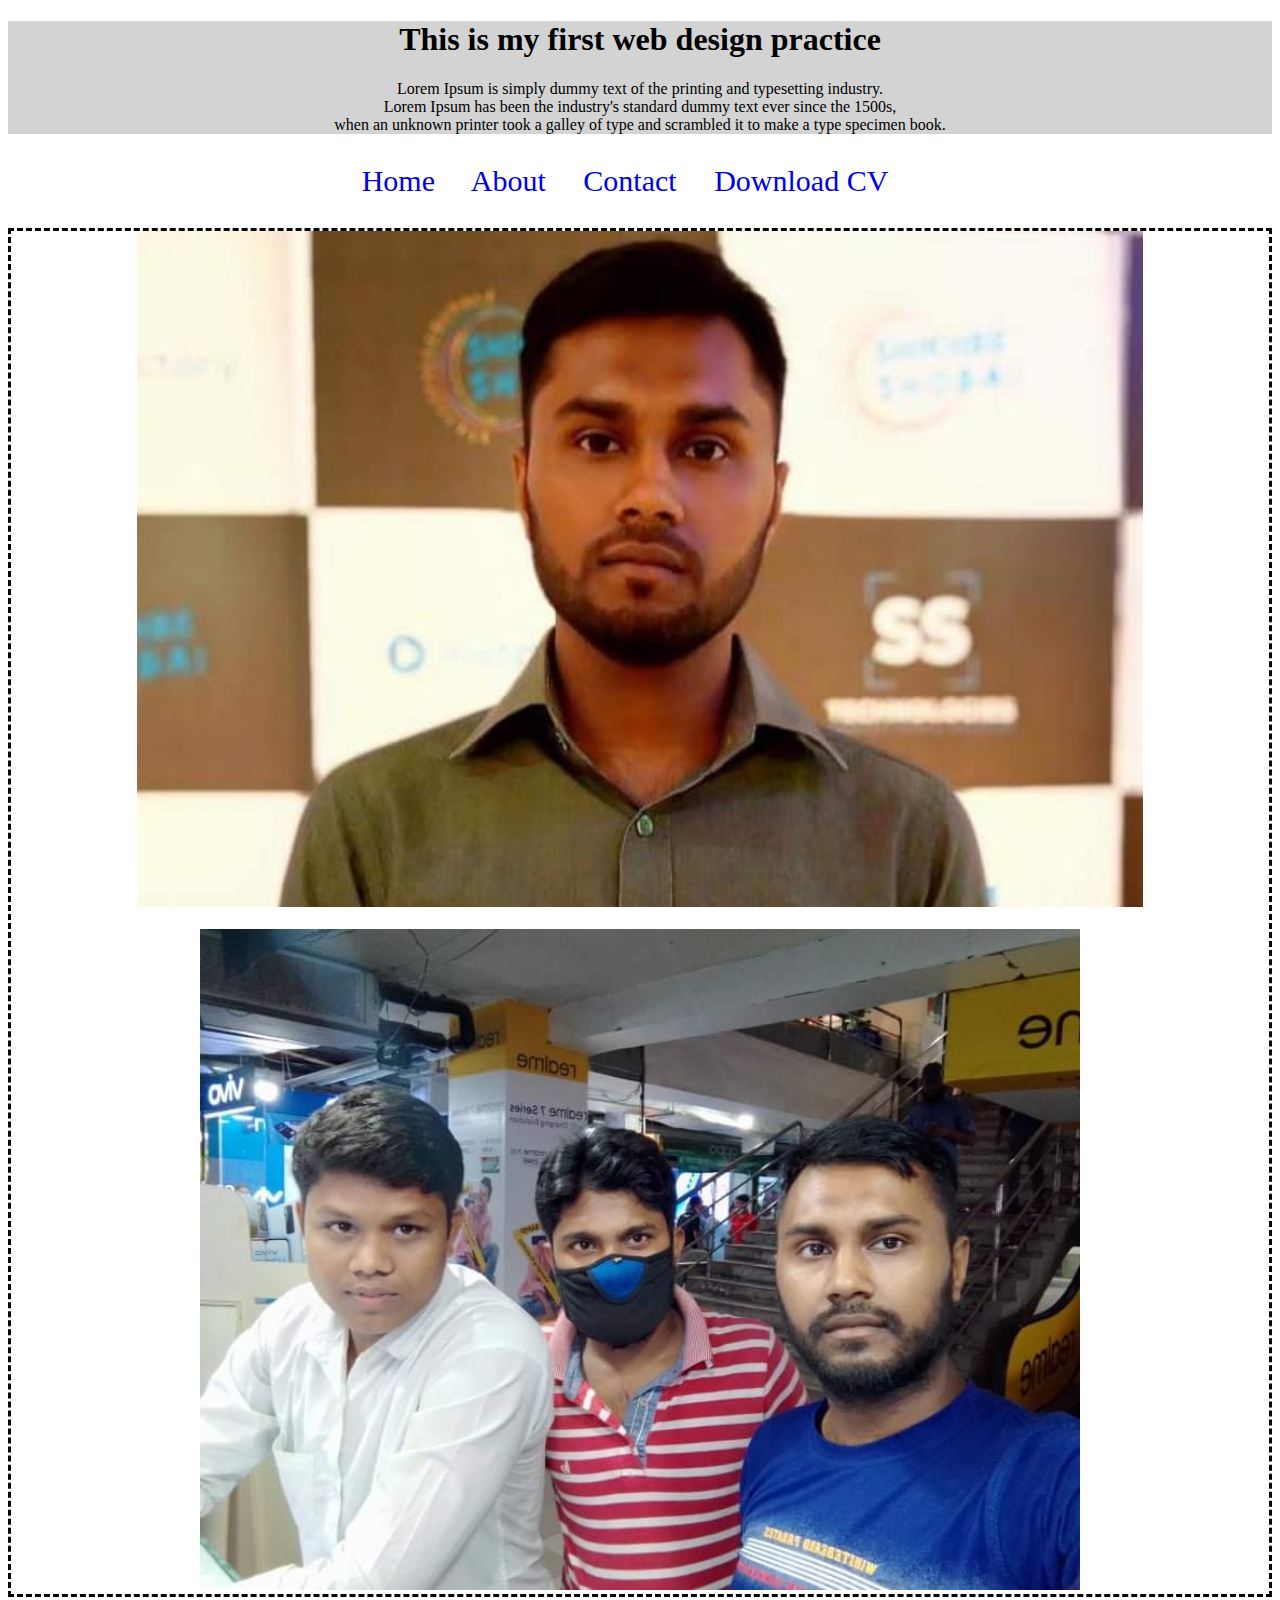
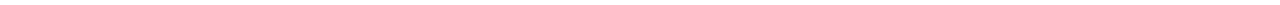
<file: index.html>
<!DOCTYPE html>
<html>
<head>
	<meta charset="utf-8">
	<meta name="viewport" content="width=device-width, initial-scale=1">
	<title>Class3</title>
	<link rel="stylesheet" type="text/css" href="css/style.css">
</head>
<body>
	
	<div class="header">
		<h1>This is my first web design practice</h1>
	<p>Lorem Ipsum is simply dummy text of the printing and typesetting industry. <br>Lorem Ipsum has been the industry's standard dummy text ever since the 1500s, <br>when an unknown printer took a galley of type and scrambled it to make a type specimen book.</p>
	</div>

	<div class="menu-bar">
		<a class="hhp" href="pages/home.html" target="_blank">Home</a>
		<a class="ahp" href="pages/about.html" target="_blank">About</a>
		<a class="chp" href="pages/contact.html" target="_blank">Contact</a>
		<a class="cvp" href="files/cv.pdf" target="_blank">Download CV</a>
	</div>

	<div class="img-slider">
		<img src="images/rubel.jpg" alt="rubel" width="80%"> <br> <br>
		<img src="images/3friends.jpg" alt="my friends" width="70%">
	</div>

</body>
</html>
</file>
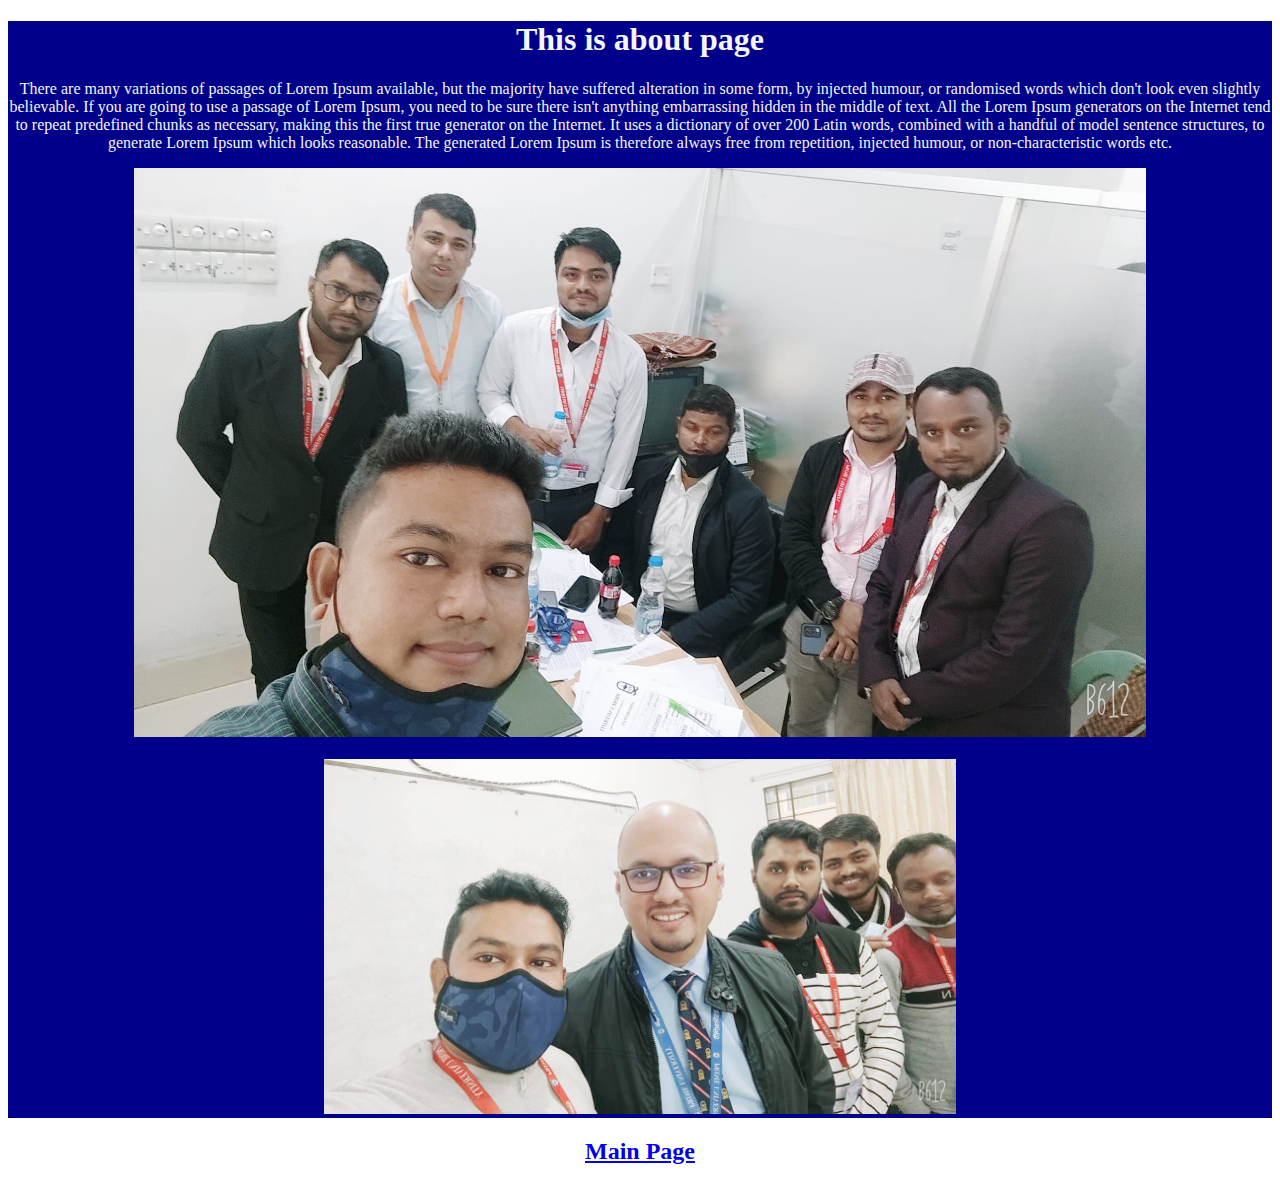
<file: pages/about.html>
<!DOCTYPE html>
<html>
<head>
	<meta charset="utf-8">
	<meta name="viewport" content="width=device-width, initial-scale=1">
	<title>About Page</title>
	<link rel="stylesheet" type="text/css" href="../css/style.css">
</head>
<body>
	<div class="about-slider">
		<h1>This is about page</h1>
		<p>There are many variations of passages of Lorem Ipsum available, but the majority have suffered alteration in some form, by injected humour, or randomised words which don't look even slightly believable. If you are going to use a passage of Lorem Ipsum, you need to be sure there isn't anything embarrassing hidden in the middle of text. All the Lorem Ipsum generators on the Internet tend to repeat predefined chunks as necessary, making this the first true generator on the Internet. It uses a dictionary of over 200 Latin words, combined with a handful of model sentence structures, to generate Lorem Ipsum which looks reasonable. The generated Lorem Ipsum is therefore always free from repetition, injected humour, or non-characteristic words etc.</p>

		<img src="../images/together.jpg" alt="varsity-friends" width="80%"> <br> <br>
		<img src="../images/with-sir.jpg" alt="varsity-friends" width="50%">

	</div>



	<a style="text-align: center;" href="../index.html" target="_blank"><h2>Main Page</h2></a>



</body>
</html>
</file>
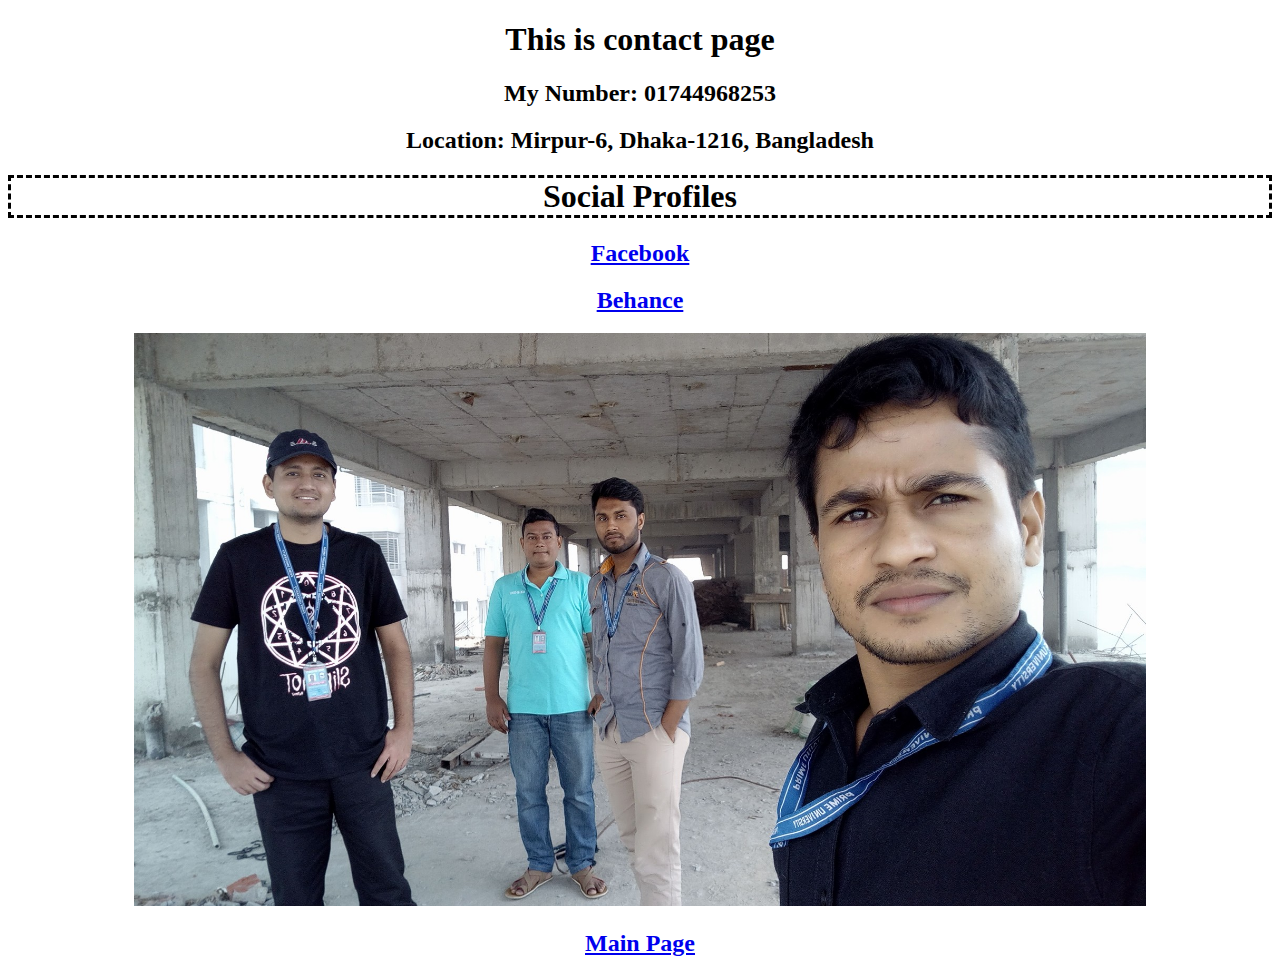
<file: pages/contact.html>
<!DOCTYPE html>
<html>
<head>
	<meta charset="utf-8">
	<meta name="viewport" content="width=device-width, initial-scale=1">
	<title>Contact Page</title>
	<link rel="stylesheet" type="text/css" href="../css/style.css">
</head>
<body>
	<div class="contact-page">
		<h1>This is contact page</h1>
		<h2>My Number: 01744968253</h2>
		<h2>Location: Mirpur-6, Dhaka-1216, Bangladesh</h2>
	</div>

	<div class="social">
		<h1 class="socialh1">Social Profiles</h1>
		<a href="https://www.facebook.com/hmrubel626" target="_blank"><h2>Facebook</h2></a>
		<a href="https://www.behance.net/hmrubel626" target="_blank"><h2>Behance</h2></a>

		<img src="../images/friends.jpg" alt="friends" width="80%">
	</div>


	<a style="text-align: center;" href="../index.html" target="_blank"><h2>Main Page</h2></a>


</body>
</html>
</file>
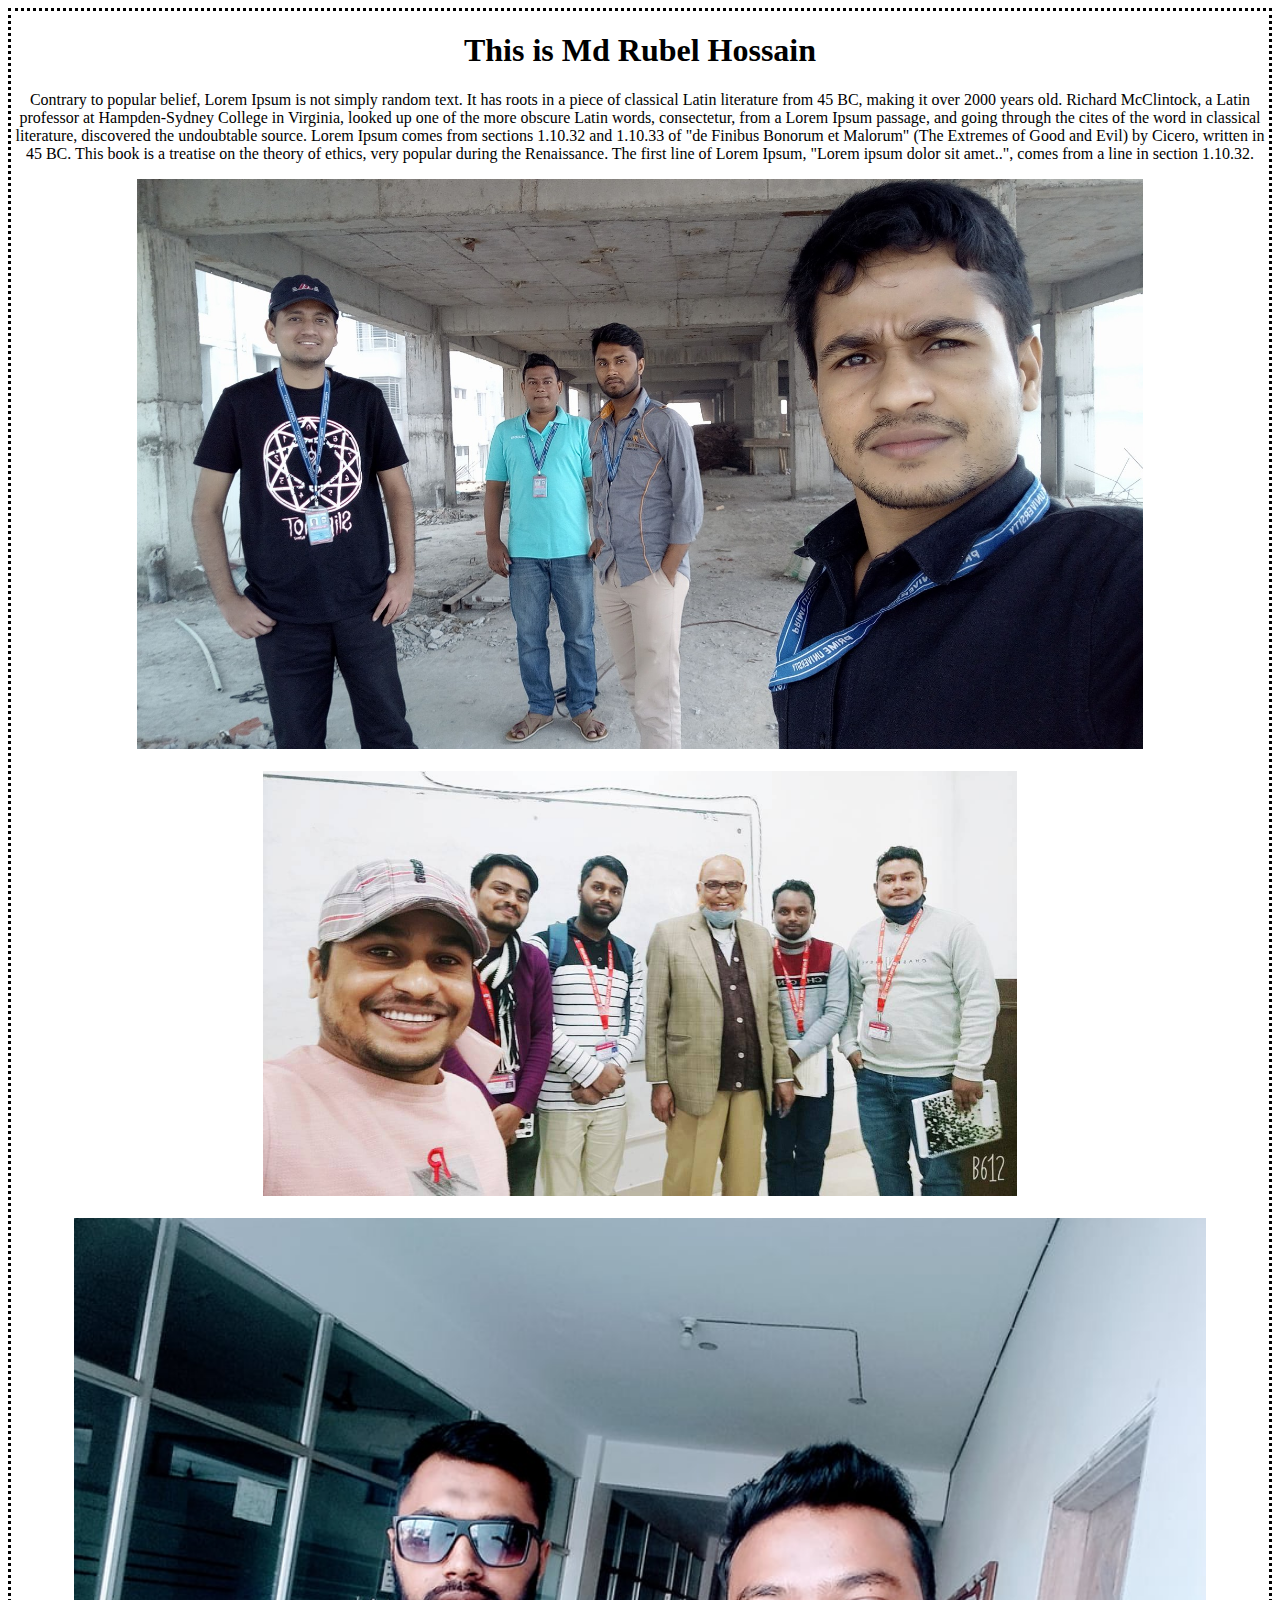
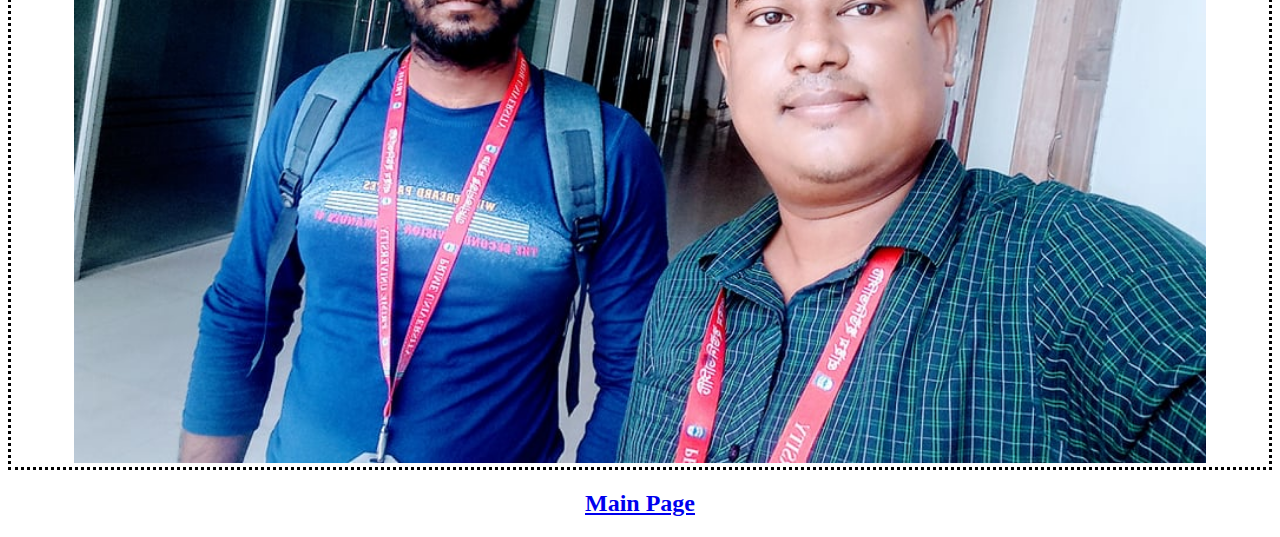
<file: pages/home.html>
<!DOCTYPE html>
<html>
<head>
	<meta charset="utf-8">
	<meta name="viewport" content="width=device-width, initial-scale=1">
	<title>Home Page</title>
	<link rel="stylesheet" type="text/css" href="../css/style.css">
</head>
<body>
	<div class="home-slider">
		<h1>This is Md Rubel Hossain</h1>
	<p>Contrary to popular belief, Lorem Ipsum is not simply random text. It has roots in a piece of classical Latin literature from 45 BC, making it over 2000 years old. Richard McClintock, a Latin professor at Hampden-Sydney College in Virginia, looked up one of the more obscure Latin words, consectetur, from a Lorem Ipsum passage, and going through the cites of the word in classical literature, discovered the undoubtable source. Lorem Ipsum comes from sections 1.10.32 and 1.10.33 of "de Finibus Bonorum et Malorum" (The Extremes of Good and Evil) by Cicero, written in 45 BC. This book is a treatise on the theory of ethics, very popular during the Renaissance. The first line of Lorem Ipsum, "Lorem ipsum dolor sit amet..", comes from a line in section 1.10.32.</p>

	<img src="../images/friends.jpg" alt="friends" width="80%"> <br> <br>
	<img src="../images/join-photo.jpg" alt="friends" width="60%"> <br> <br>
	<img src="../images/sarwar.jpg" alt="friends" width="90%">
	</div>

	<a style="text-align: center;" href="../index.html" target="_blank"><h2>Main Page</h2></a>


</body>
</html>
</file>
<file: css/style.css>
.header{
	background-color: lightgray;
	text-align: center;
	margin-bottom: 5px;
}

.img-slider{
	text-align: center;
	border: dashed;
}

.home-slider{
	text-align: center;
	border: dotted;
}

.about-slider{
	color: whitesmoke;
	background-color: darkblue;
	text-align: center;
}

.contact-page{
	text-align: center;
}

.menu-bar{
	margin: 30px;
	font-size: 30px;
	text-align: center;
}

.menu-home{
	margin right: 30px;
}

.social{
	text-align: center;
}
.socialh1{
	border: dashed;
}
.hhp{
	text-decoration: none;
	margin-right: 30px;

}
.ahp{
	text-decoration: none;
	margin-right: 30px;
}
.chp{
	text-decoration: none;
	margin-right: 30px;
}
.cvp{
	text-decoration: none;
	margin-right: 30px;
}
</file>
